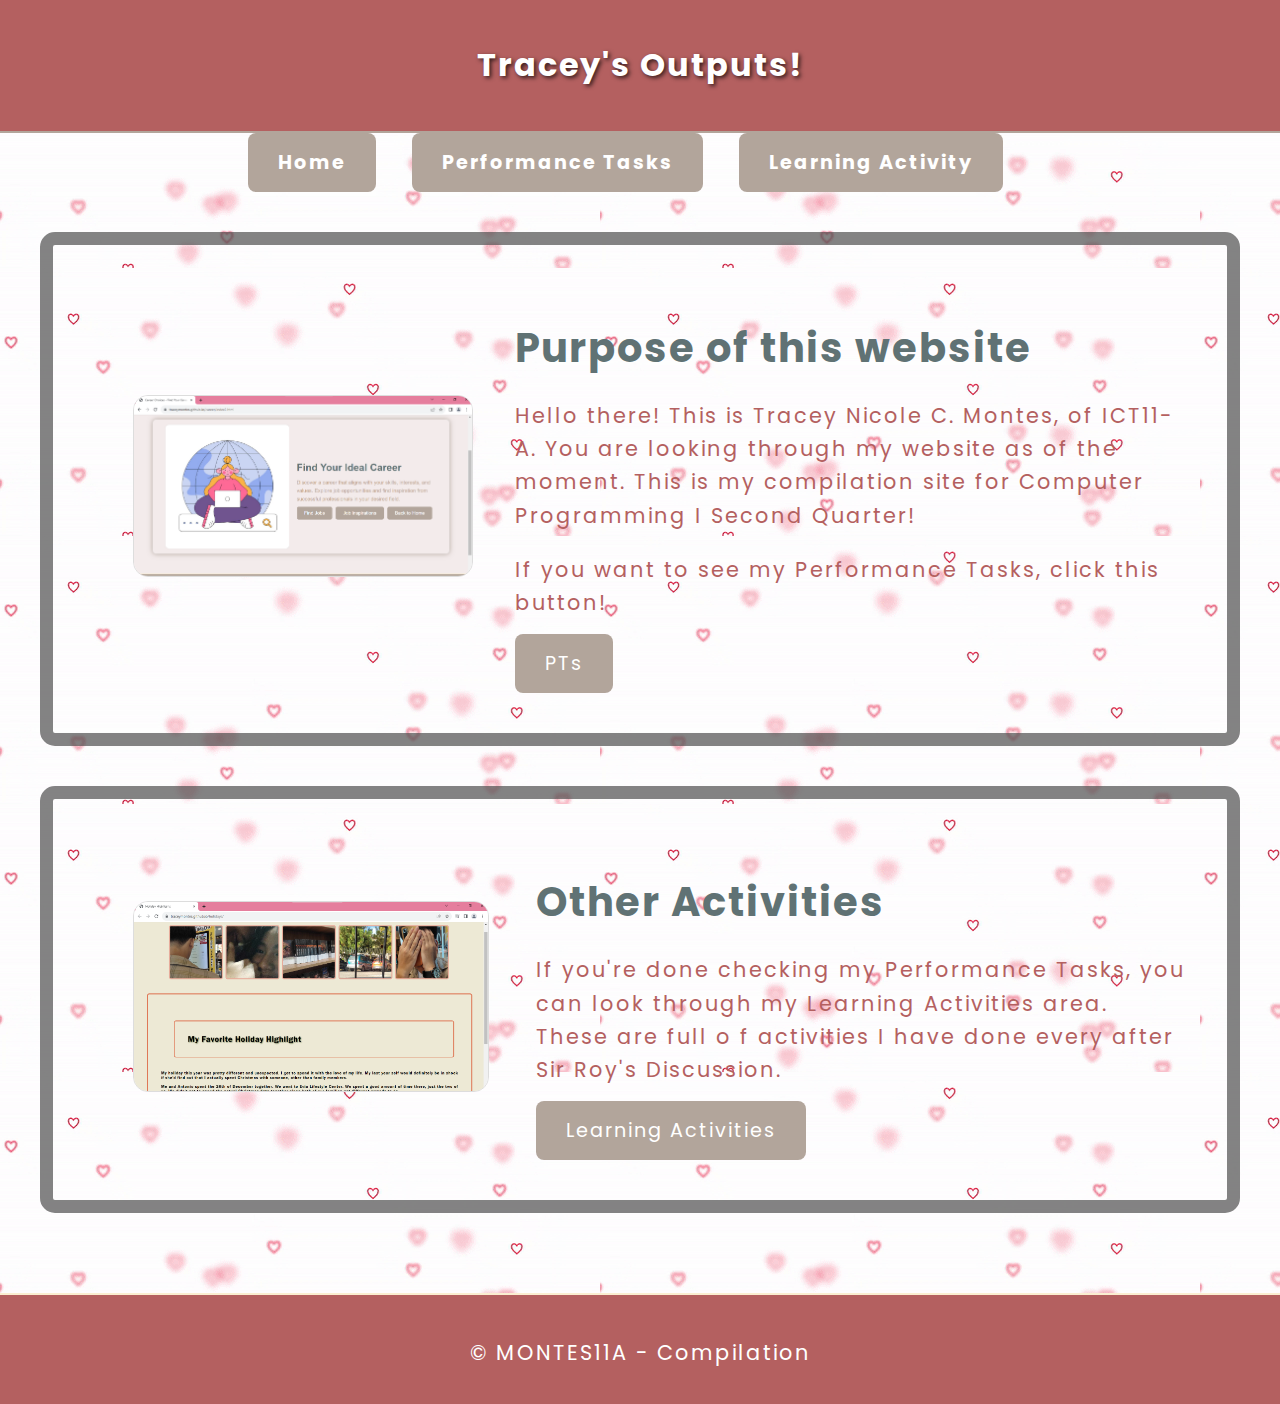
<file: index.html>
<!DOCTYPE html>
<html lang="en">
<head>
    <meta charset="UTF-8">
    <meta name="viewport" content="width=device-width, initial-scale=1.0">
    <link rel="stylesheet" href="styles.css">
    <link rel="stylesheet" href="https://fonts.googleapis.com/css2?family=Poppins:wght@400;700&display=swap">
    <link rel="icon" href="favicon.jpg" type="image/x-icon">
    <title>Activity Compilation</title>
</head>
<body>
    <header>
        <h1>Tracey's Outputs!</h1>
    </header>
    
    
    <ul class="navlist">
        <li><a href="index.html" target="_parent">Home</a></li>
        <li><a href="index2.html" target="_parent">Performance  Tasks</a></li>
        <li><a href="index3.html" target="_parent">Learning Activity</a></li>   
    </ul>
    

    <main>
        <section class="activity-choice">
            <div class="image-container">
            <img src="highlight.png">
            </div>
                <div class="content">
                <h2>Purpose of this website</h2>
                <p> Hello there! This is Tracey Nicole C. Montes, of ICT11-A. You are looking
                    through my website as of the moment. This is my compilation site for Computer Programming
                    I Second Quarter!
                </p>

                <p> If you want to see my Performance Tasks, click this button!</p>
                <a href="index2.html">PTs</a>
            </div>
        </section>

        <section class="activity-choice">
            <div class="image-container">
            <img src="highlight2.png">
            </div>
            <div class="content">
                <h2>Other Activities</h2>
                <p> If you're done checking my Performance Tasks, you can look through my Learning
                    Activities area. These are full o f activities I have done every after Sir Roy's 
                    Discussion.
                </p>
                <a href="index3.html">Learning Activities</a>
            </div>
        </section>
    </main>

    <footer>
        <p>&copy; MONTES11A - Compilation </p>
    </footer>
</body>
</html>
</file>
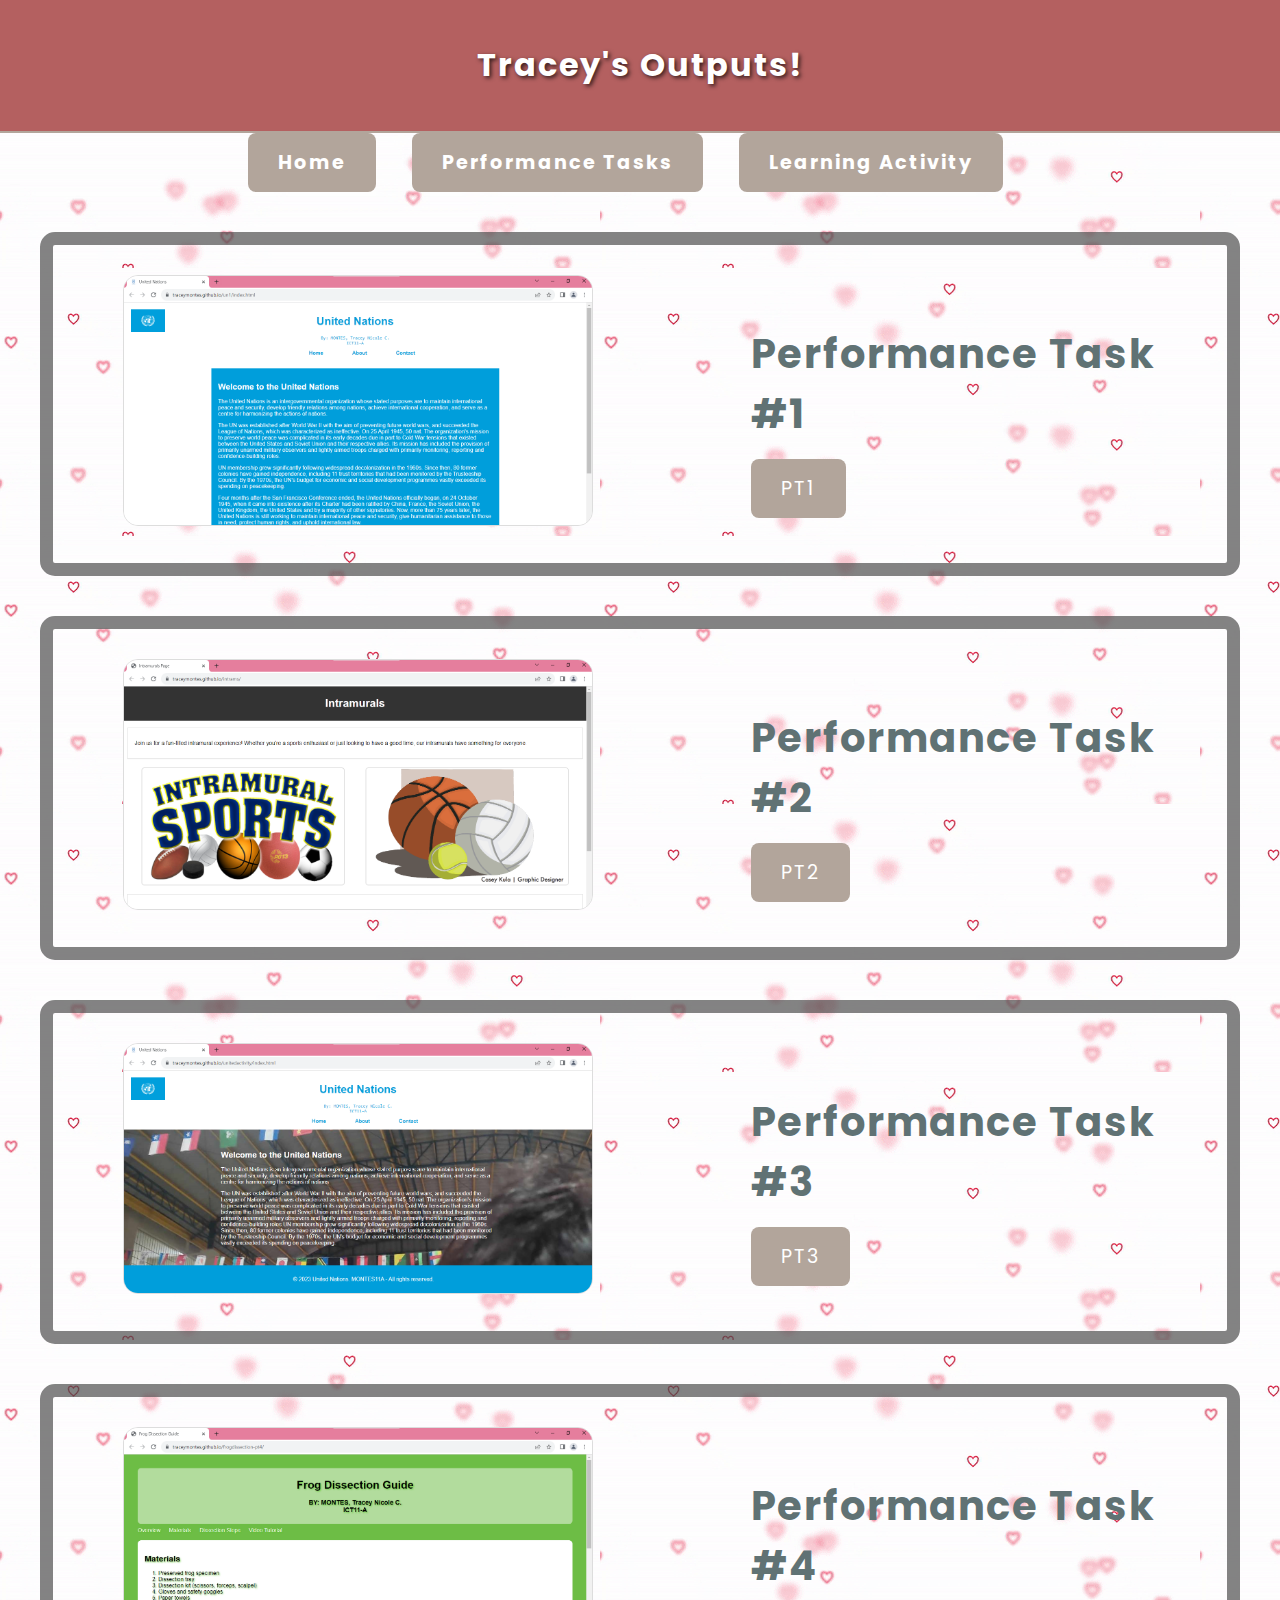
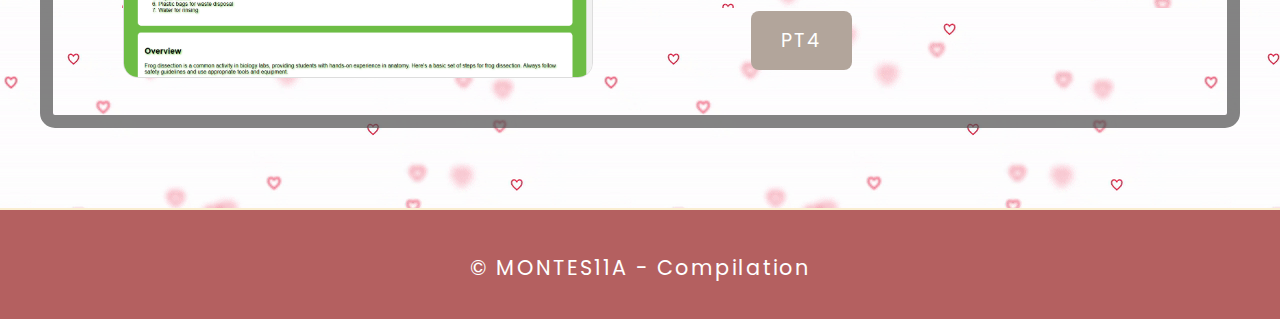
<file: index2.html>
<!DOCTYPE html>
<html lang="en">
<head>
    <meta charset="UTF-8">
    <meta name="viewport" content="width=device-width, initial-scale=1.0">
    <link rel="stylesheet" href="styles2.css">
    <link rel="stylesheet" href="https://fonts.googleapis.com/css2?family=Poppins:wght@400;700&display=swap">
    <link rel="icon" href="favicon.jpg" type="image/x-icon">
    <title>Performance Tasks</title>
</head>
<body>
    <header>
        <h1>Tracey's Outputs!</h1>
    </header>
    
    
    <ul class="navlist">
        <li><a href="index.html" target="_parent">Home</a></li>
        <li><a href="index2.html" target="_parent">Performance  Tasks</a></li>
        <li><a href="index3.html" target="_parent">Learning Activity</a></li>   
    </ul>
    

    <main>

        <section class="activity-choice">
            <div class="image-container">
            <img src="performance1.png">
            </div>
            <div class="content">
                <h2>Performance Task #1</h2>
                <a href="https://traceymontes.github.io/un1/index.html" target="_blank">PT1</a>
            </div>
        </section>

        <section class="activity-choice">
            <div class="image-container">
            <img src="performance2.png" >
            </div>
            <div class="content">
                <h2>Performance Task #2</h2>
                <a href="https://traceymontes.github.io/intrams/" target="_blank">PT2</a>
        </section>

        <section class="activity-choice">
            <div class="image-container">
            <img src="performance3.png">
            </div>
            <div class="content">
                <h2>Performance Task #3</h2>
                <a href="https://traceymontes.github.io/unitedactivity/index.html" target="_blank">PT3</a>
            </div>
        </section>

        <section class="activity-choice">
            <div class="image-container">
            <img src="performance4.png">
            </div>
            <div class="content">
                <h2>Performance Task #4</h2>
                <a href="https://traceymontes.github.io/frogdissection-pt4/" target="_blank">PT4</a>
            </div>
        </section>
    </main>

    <footer>
        <p>&copy; MONTES11A - Compilation </p>
    </footer>
</body>
</html>
</file>
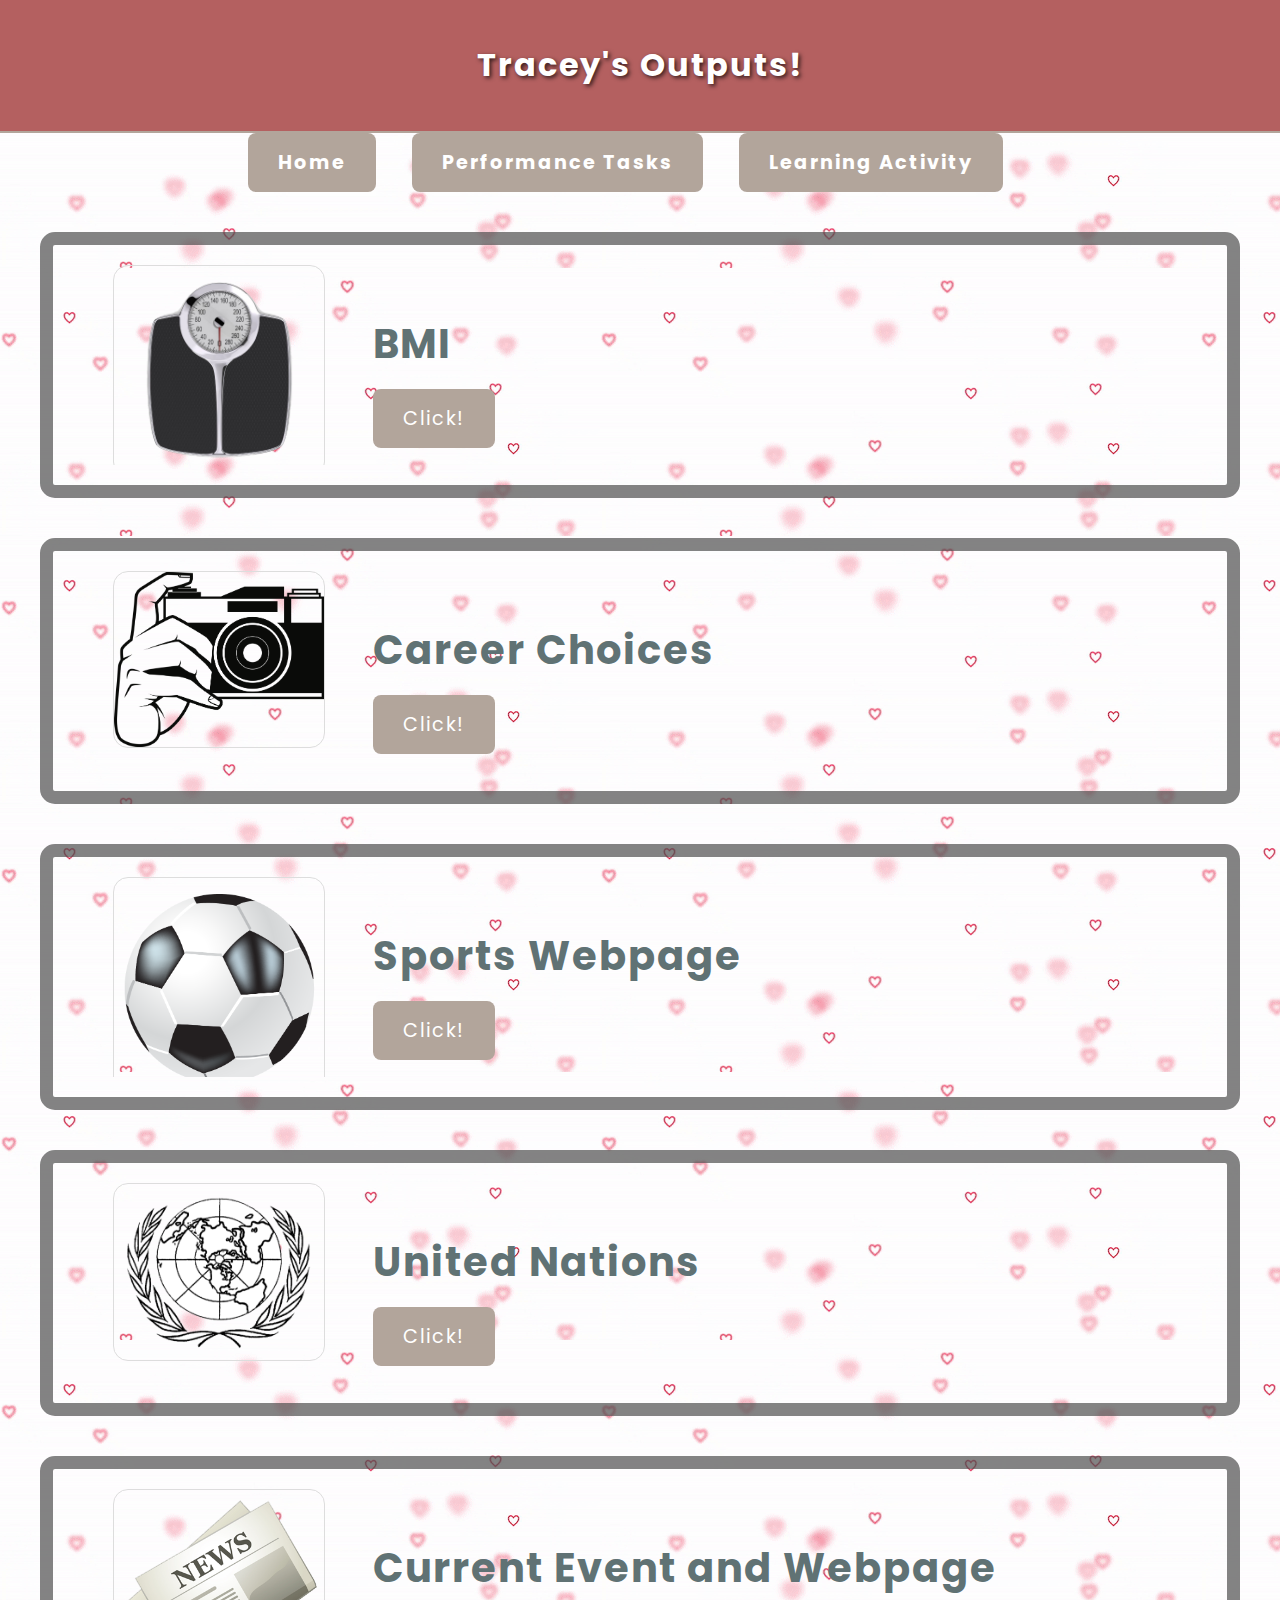
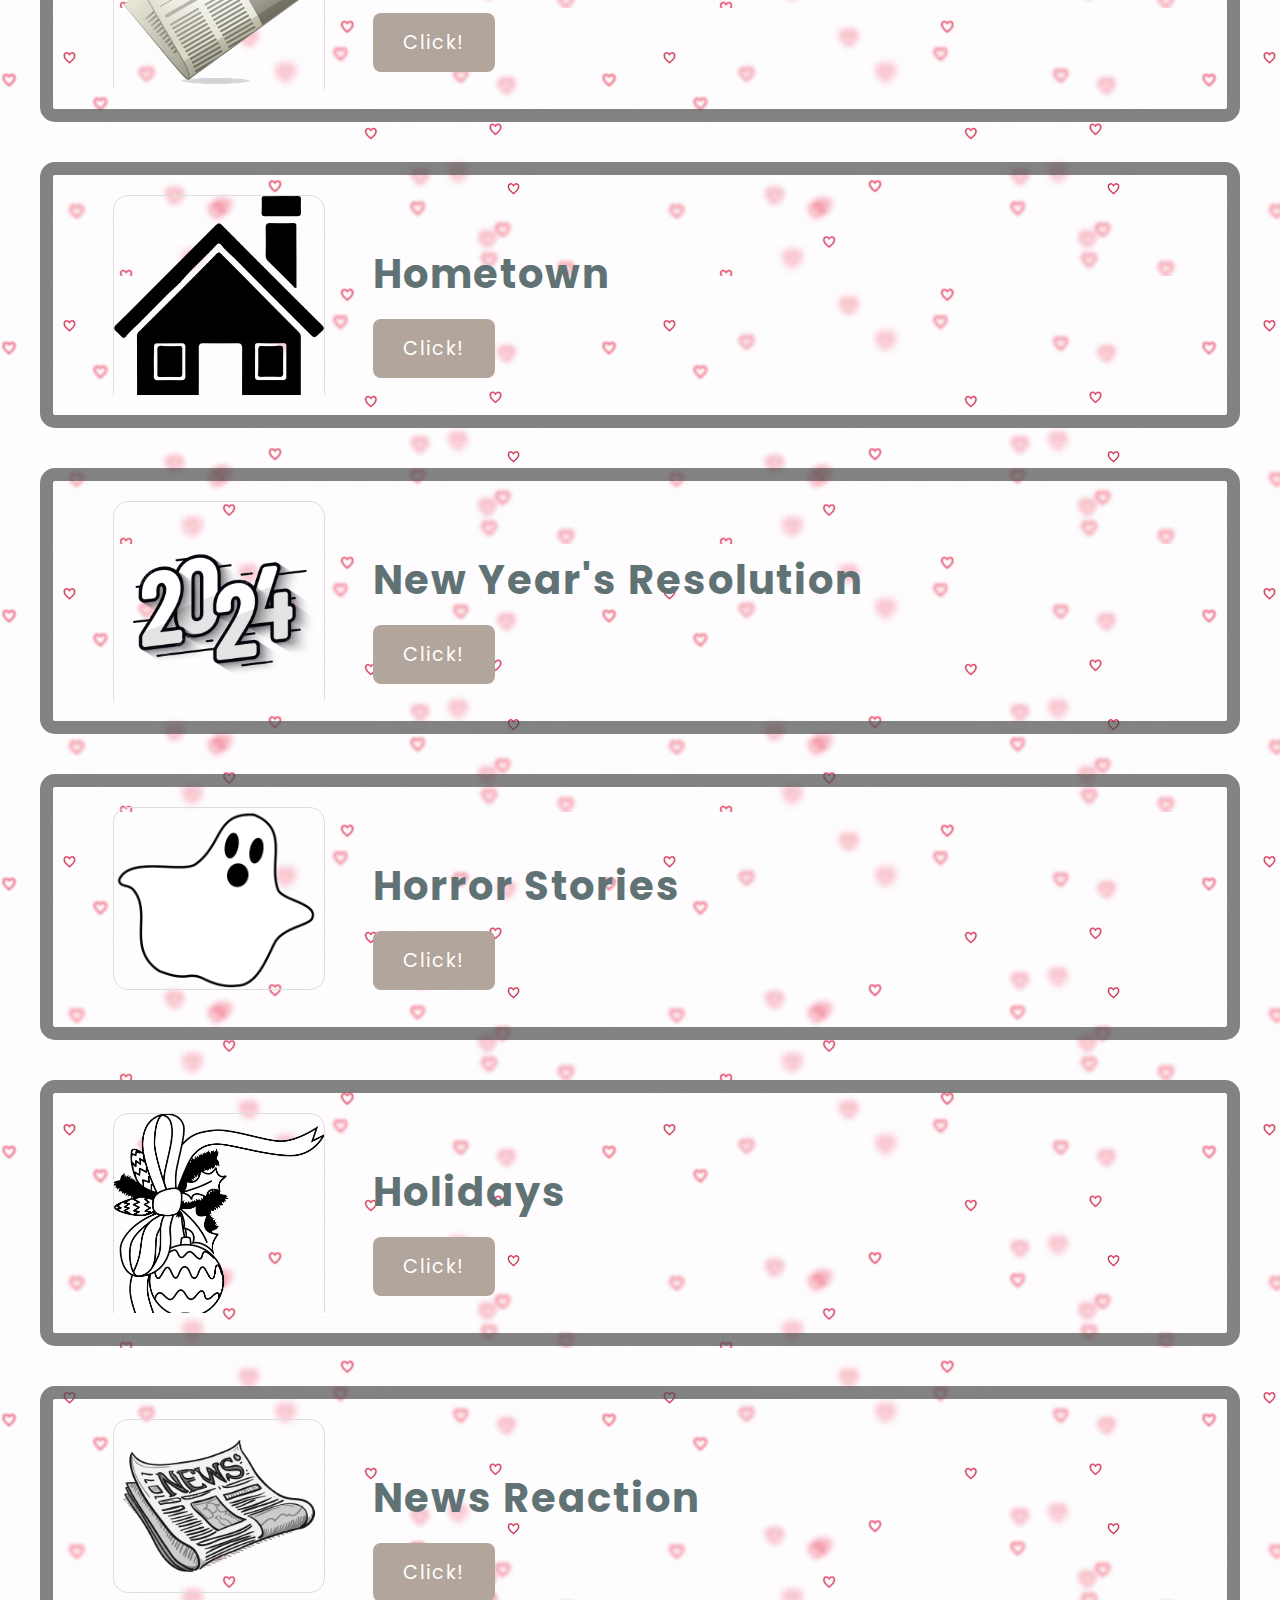
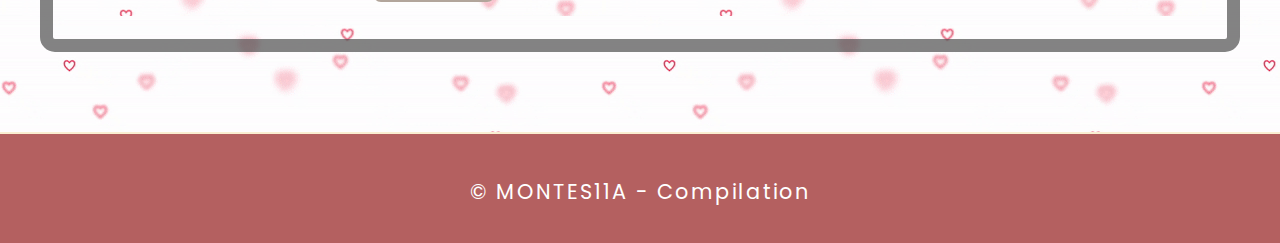
<file: index3.html>
<!DOCTYPE html>
<html lang="en">
<head>
    <meta charset="UTF-8">
    <meta name="viewport" content="width=device-width, initial-scale=1.0">
    <link rel="stylesheet" href="styles3.css">
    <link rel="stylesheet" href="https://fonts.googleapis.com/css2?family=Poppins:wght@400;700&display=swap">
    <link rel="icon" href="favicon.jpg" type="image/x-icon">
    <title>Learning Activity</title>
</head>
<body>
    <header>
        <h1>Tracey's Outputs!</h1>
    </header>
    
    
    <ul class="navlist">
        <li><a href="index.html" target="_parent">Home</a></li>
        <li><a href="index2.html" target="_parent">Performance  Tasks</a></li>
        <li><a href="index3.html" target="_parent">Learning Activity</a></li>   
    </ul>
    

    <main>

        <section class="activity-choice">
            <div class="image-container">
                <img src="la1.png">
            </div>
            <div class="content">
                <h2>BMI</h2>
                <a href="https://traceymontes.github.io/bmi/" target="_blank">Click!</a>
            </div>
        </section>

        <section class="activity-choice">
            <div class="image-container">
                <img src="la2.png">
            </div>
            <div class="content">
                <h2>Career Choices</h2>
                <a href="https://traceymontes.github.io/career/index.html" target="_blank">Click!</a>
            </div>
        </section>

        <section class="activity-choice">
            <div class="image-container">
                <img src="la3.png">
            </div>
            <div class="content">
                <h2>Sports Webpage</h2>
                <a href="https://traceymontes.github.io/sports/" target="_blank">Click!</a>
            </div>
        </section>

        <section class="activity-choice">
            <div class="image-container">
                <img src="launited.png">
            </div>
            <div class="content"> 
                <h2>United Nations</h2>
                <a href="https://traceymontes.github.io/unitedactivity/index.html" target="_blank">Click!</a>
            </div>
        </section>

        <section class="activity-choice">
            <div class="image-container">
                <img src="la4.png">
            </div>
            <div class="content">
                <h2>Current Event and Webpage</h2>
                <a href="https://traceymontes.github.io/news/" target="_blank">Click!</a>
            </div>
        </section>

        <section class="activity-choice">
            <div class="image-container">
                <img src="la5.png">
            </div>
            <div class="content">
                <h2>Hometown</h2>
                <a href="https://traceymontes.github.io/hometown/" target="_blank">Click!</a>
            </div>
        </section>

        <section class="activity-choice">
            <div class="image-container">
                <img src="la6.png">
            </div>
            <div class="content">
                <h2>New Year's Resolution</h2>
                <a href="https://traceymontes.github.io/newyears/" target="_blank">Click!</a>
            </div>
        </section>

        <section class="activity-choice">
            <div class="image-container">
                <img src="la7.png">
            </div>
            <div class="content">
                <h2>Horror Stories</h2>
                <a href="https://traceymontes.github.io/horrorstories/" target="_blank">Click!</a>
            </div>
        </section>

        
        <section class="activity-choice">
            <div class="image-container">
                <img src="la8.png">
            </div>
            <div class="content">
                <h2>Holidays</h2>
                <a href="https://traceymontes.github.io/holidays/" target="_blank">Click!</a>
            </div>
        </section>

        <section class="activity-choice">
            <div class="image-container">
                <img src="la9.png">
            </div>
            <div class="content">
                <h2>News Reaction</h2>
                <a href="https://traceymontes.github.io/newsreaction/" target="_blank">Click!</a>
            </div>
        </section>
    </main>

    <footer>
        <p>&copy; MONTES11A - Compilation </p>
    </footer>
</body>
</html>
</file>
<file: styles.css>
body {
    font-family: 'Poppins', sans-serif;
    letter-spacing: 2px;
    background-image: url(gif.gif);
    background-color: #FFF4E0;
    color: #B46060;
    margin: 0;
    padding: 0;
}

header {
    background-color: #B46060;
    color: #fff;
    padding: 20px;
    text-align: center;
    letter-spacing: 2px;
    border-bottom: 2px solid #B2A59B;
    text-shadow: 2px 2px 4px rgba(0, 0, 0, 0.705);
}

main {
    max-width: 1200px;
    margin: 20px auto;
    padding: 20px;
}

.activity-choice {
    display: flex;
    align-items: right;
    margin-bottom: 40px;
    margin-right: auto;
    padding: 40px;
    border: 13px solid #4d4d4db2;
    border-radius: 15px;
    transition: box-shadow 0.3s ease;
}
.activity-choice:hover {
    box-shadow: 0 0 20px #4D4D4D;
}

.image-container{
    max-width: 100%;
    height: auto;
    margin: auto;
}

.image-container img {
    width: 80%;
    height: auto; 
}

img {
    max-width: 100%;
    height: auto;
    border: 1px solid #ddd;
    border-radius: 15px;
    margin-left: 40px;
    margin-right: 40px; 
    transition: transform 0.3s;
}

img:hover {
    transform: scale(1.1);
}

.content {
    flex-grow: 1;
}

h2 {
    color: #607274;
    font-size: 2.5em;
    margin-bottom: 15px;
}

p {
    line-height: 1.6;
    font-size: 1.3em;
    margin-bottom: 15px;
}

a {
    display: inline-block;
    padding: 15px 30px;
    background-color: #B2A59B;
    color: #fff;
    text-decoration: none;
    border-radius: 8px;
    font-size: 1.2em;
    letter-spacing: 2px;
    margin-right: 10px;
}

a:hover {
    background-color: #c46b42cc;
}

footer {
    background-color: #B46060;
    color: #fff;
    padding: 20px;
    text-align: center;
    border-top: 2px solid #FAEED1;
}
.navlist {
    list-style: none;
    padding: 0;
    margin: 0;
    text-align: center; /* Center the list items horizontally */
}

.navlist li {
    display: inline;
    margin-right: 20px;
}

.navlist a {
    text-decoration: none;
    color: #fff;
    font-weight: bold;
    font-size: 1.2em;
}

.navlist a:hover {
    text-decoration: underline;
}
</file>
<file: styles2.css>
body {
    font-family: 'Poppins', sans-serif;
    letter-spacing: 2px;
    background-image: url(gif.gif);
    background-color: #FFF4E0;
    color: #B46060;
    margin: 0;
    padding: 0;
}

header {
    background-color: #B46060;
    color: #fff;
    padding: 20px;
    text-align: center;
    letter-spacing: 2px;
    border-bottom: 2px solid #B2A59B;
    text-shadow: 2px 2px 4px rgba(0, 0, 0, 0.705);
}

main {
    max-width: 1200px;
    margin: 20px auto;
    padding: 20px;
}

.activity-choice {
    display: flex;
    align-items: center;
    margin-bottom: 40px;
    padding: 30px;
    border: 13px solid #4d4d4db2;
    border-radius: 15px;
    transition: box-shadow 0.3s ease;
}

.image-container {
    max-width: 60%;
    height: auto;
    display: block;
    margin: auto;
}

.image-container img {
    width: 70%;
    height: auto; 
}

.activity-choice:hover {
    box-shadow: 0 0 20px #4D4D4D;
}

img {
    max-width: 100%;
    height: auto;
    border: 1px solid #ddd;
    border-radius: 15px;
    margin-left: 40px; /* Set the image to the right */
    margin-right: 40px; /* Reset right margin to zero */
    transition: transform 0.3s; /* Adding transition for the hover effect */
}

img:hover {
    transform: scale(1.1); /* Scale up the image on hover */
}

.content {
    flex-grow: 1;
}

h2 {
    color: #607274;
    font-size: 2.5em;
    margin-bottom: 15px;
}

p {
    line-height: 1.6;
    font-size: 1.3em;
    margin-bottom: 15px;
}

a {
    display: inline-block;
    padding: 15px 30px;
    background-color: #B2A59B;
    color: #fff;
    text-decoration: none;
    border-radius: 8px;
    font-size: 1.2em;
    letter-spacing: 2px;
    margin-right: 10px;
}

a:hover {
    background-color: #c46b42cc;
}

footer {
    background-color: #B46060;
    color: #fff;
    padding: 20px;
    text-align: center;
    border-top: 2px solid #FAEED1;
}
.navlist {
    list-style: none;
    padding: 0;
    margin: 0;
    text-align: center; /* Center the list items horizontally */
}

.navlist li {
    display: inline;
    margin-right: 20px;
}

.navlist a {
    text-decoration: none;
    color: #fff;
    font-weight: bold;
    font-size: 1.2em;
}

.navlist a:hover {
    text-decoration: underline;
}
</file>
<file: styles3.css>
body {
    font-family: 'Poppins', sans-serif;
    letter-spacing: 2px;
    background-image: url(gif.gif);
    background-color: #FFF4E0;
    color: #B46060;
    margin: 0;
    padding: 0;
}

header {
    background-color: #B46060;
    color: #fff;
    padding: 20px;
    text-align: center;
    letter-spacing: 2px;
    border-bottom: 2px solid #B2A59B;
    text-shadow: 2px 2px 4px rgba(0, 0, 0, 0.705);
}

main {
    max-width: 1200px;
    margin: 20px auto;
    padding: 20px;
}

.activity-choice {
    display: flex;
    align-items: center;
    margin-bottom: 40px;
    padding: 20px;
    border: 13px solid #4d4d4db2;
    border-radius: 15px;
    transition: box-shadow 0.3s ease;
}

.activity-choice:hover {
    box-shadow: 0 0 20px #4D4D4D;
}

.image-container {
    width: 300px; 
    height: 200px;
    overflow: hidden;
}

.image-container img {
    width: 70%;
    height: auto; 
}


img {
    max-width: 100%;
    height: auto;
    border: 1px solid #ddd;
    border-radius: 15px;
    margin-left: 40px; 
    margin-right: 40px;
    transition: transform 0.3s; /* dis for the hover effect */
}

img:hover {
    transform: scale(1.1); /* scale up the image on hover */
}

.content {
    flex-grow: 1;
}

h2 {
    color: #607274;
    font-size: 2.5em;
    margin-bottom: 15px;
}

p {
    line-height: 1.6;
    font-size: 1.3em;
    margin-bottom: 15px;
}

a {
    display: inline-block;
    padding: 15px 30px;
    background-color: #B2A59B;
    color: #fff;
    text-decoration: none;
    border-radius: 8px;
    font-size: 1.2em;
    letter-spacing: 2px;
    margin-right: 10px;
}

a:hover {
    background-color: #c46b42cc;
}

footer {
    background-color: #B46060;
    color: #fff;
    padding: 20px;
    text-align: center;
    border-top: 2px solid #FAEED1;
}
.navlist {
    list-style: none;
    padding: 0;
    margin: 0;
    text-align: center; /* Center the list items horizontally */
}

.navlist li {
    display: inline;
    margin-right: 20px;
}

.navlist a {
    text-decoration: none;
    color: #fff;
    font-weight: bold;
    font-size: 1.2em;
}

.navlist a:hover {
    text-decoration: underline;
}
</file>
